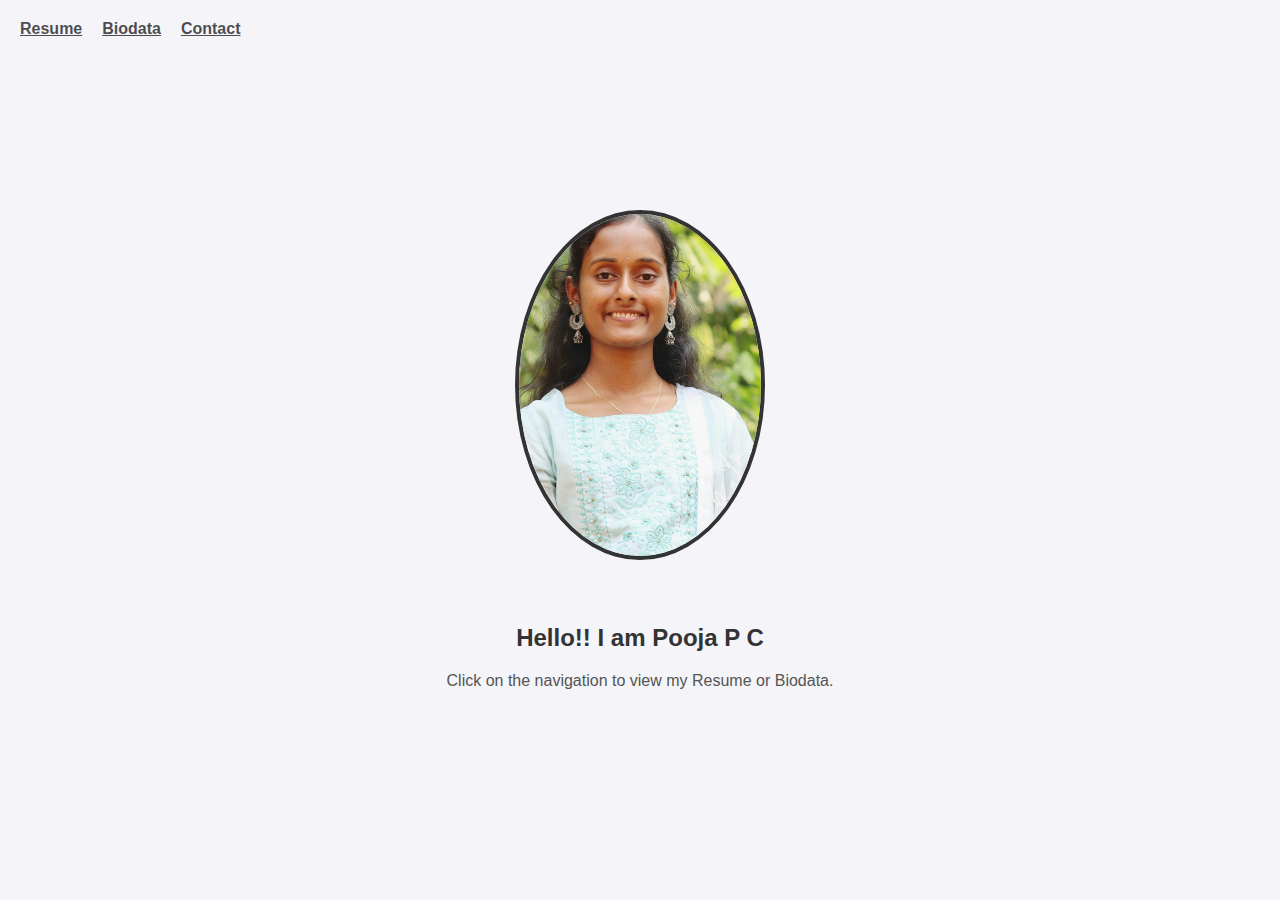
<file: index.html>
<!DOCTYPE html>
<html lang="en">
<head>
    <meta charset="UTF-8">
    <meta name="viewport" content="width=device-width, initial-scale=1.0">
    <title>Portfolio</title>
    <link rel="stylesheet" href="styles.css">
</head>
<body>

    <!-- Navigation bar -->
    <nav>
        <ul>
            <li><a href="resume.html">Resume</a></li>
            <li><a href="biodata.html">Biodata</a></li>
            <li><a href="contact.html">Contact</a></li>
        </ul>
    </nav>

    <!-- Profile Section -->
    <div class="profile-container">
        <div class="profile-img">
            <img src="images.jpeg" alt="Profile Picture" />
        </div>
    </div>

    <section>
        <h2>Hello!! I am Pooja P C</h2>
        <p>Click on the navigation to view my Resume or Biodata.</p>
    </section>

</body>
</html>
</file>
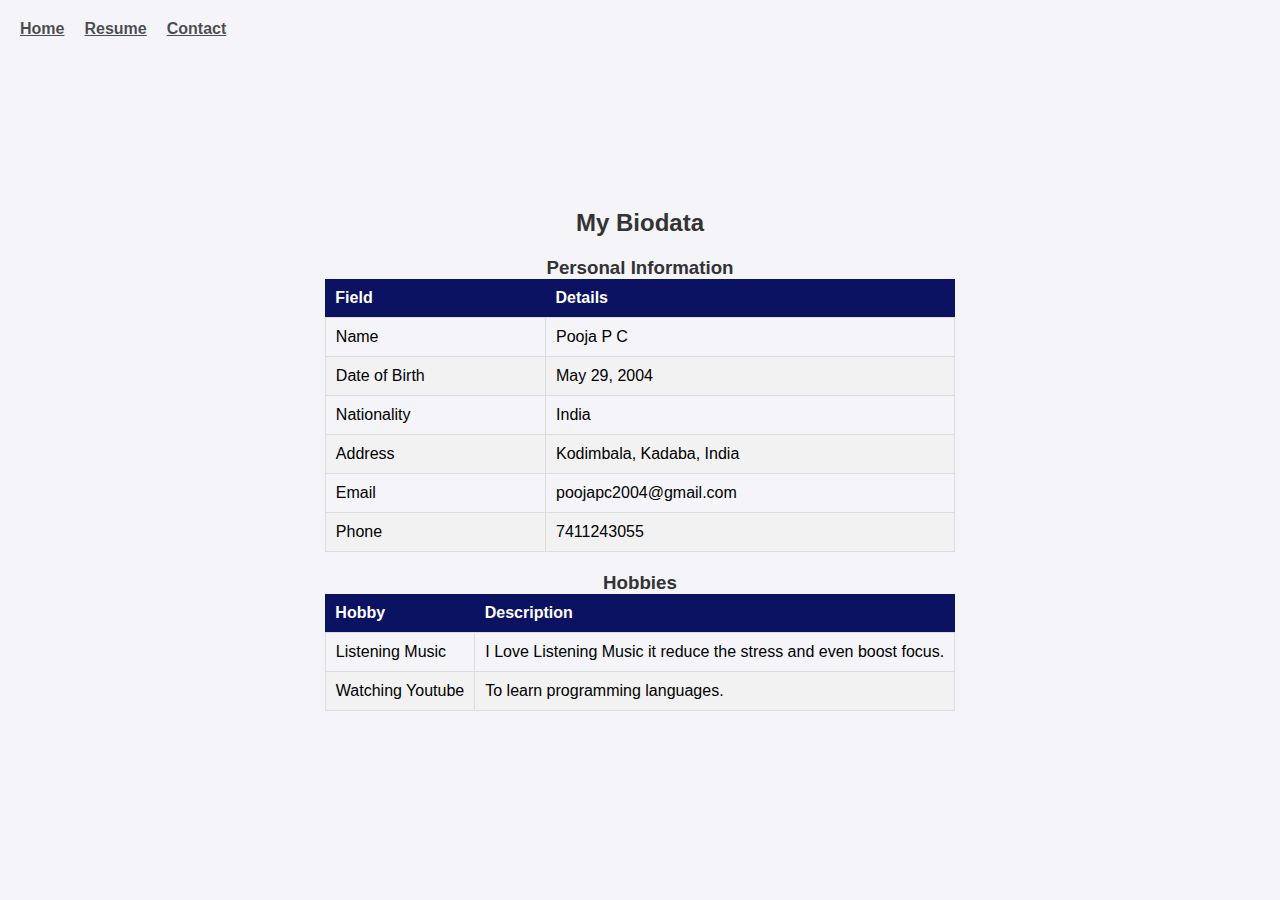
<file: biodata.html>
<!DOCTYPE html>
<html lang="en">
<head>
    <meta charset="UTF-8">
    <meta name="viewport" content="width=device-width, initial-scale=1.0">
    <title>Biodata</title>
    <link rel="stylesheet" href="styles.css">
</head>
<body>

    <!-- Navigation bar -->
    <nav>
        <ul>
            <li><a href="index.html">Home</a></li>
            <li><a href="resume.html">Resume</a></li>
            <li><a href="contact.html">Contact</a></li>
        </ul>
    </nav>

    <!-- Biodata Section -->
    <section>
        <h2>My Biodata</h2>

        <!-- Personal Information Table -->
        <h3>Personal Information</h3>
        <table>
            <thead>
                <tr>
                    <th>Field</th>
                    <th>Details</th>
                </tr>
            </thead>
            <tbody>
                <tr>
                    <td>Name</td>
                    <td>Pooja  P C</td>
                </tr>
                <tr>
                    <td>Date of Birth</td>
                    <td>May 29, 2004</td>
                </tr>
                <tr>
                    <td>Nationality</td>
                    <td>India</td>
                </tr>
                <tr>
                    <td>Address</td>
                    <td>Kodimbala, Kadaba, India</td>
                </tr>
                <tr>
                    <td>Email</td>
                    <td>poojapc2004@gmail.com</td>
                </tr>
                <tr>
                    <td>Phone</td>
                    <td>7411243055</td>
                </tr>
            </tbody>
        </table>

        <!-- Hobbies Table -->
        <h3>Hobbies</h3>
        <table>
            <thead>
                <tr>
                    <th>Hobby</th>
                    <th>Description</th>
                </tr>
            </thead>
            <tbody>
                <tr>
                    <td>Listening Music</td>
                    <td>I Love Listening Music it reduce the stress and even boost focus.</td>
                </tr>
                                <tr>
                    <td>Watching Youtube</td>
                    <td>To learn programming languages.</td>
                </tr>
            </tbody>
        </table>

        <!-- Contact Information Table -->
        

    </section>

</body>
</html>
</file>
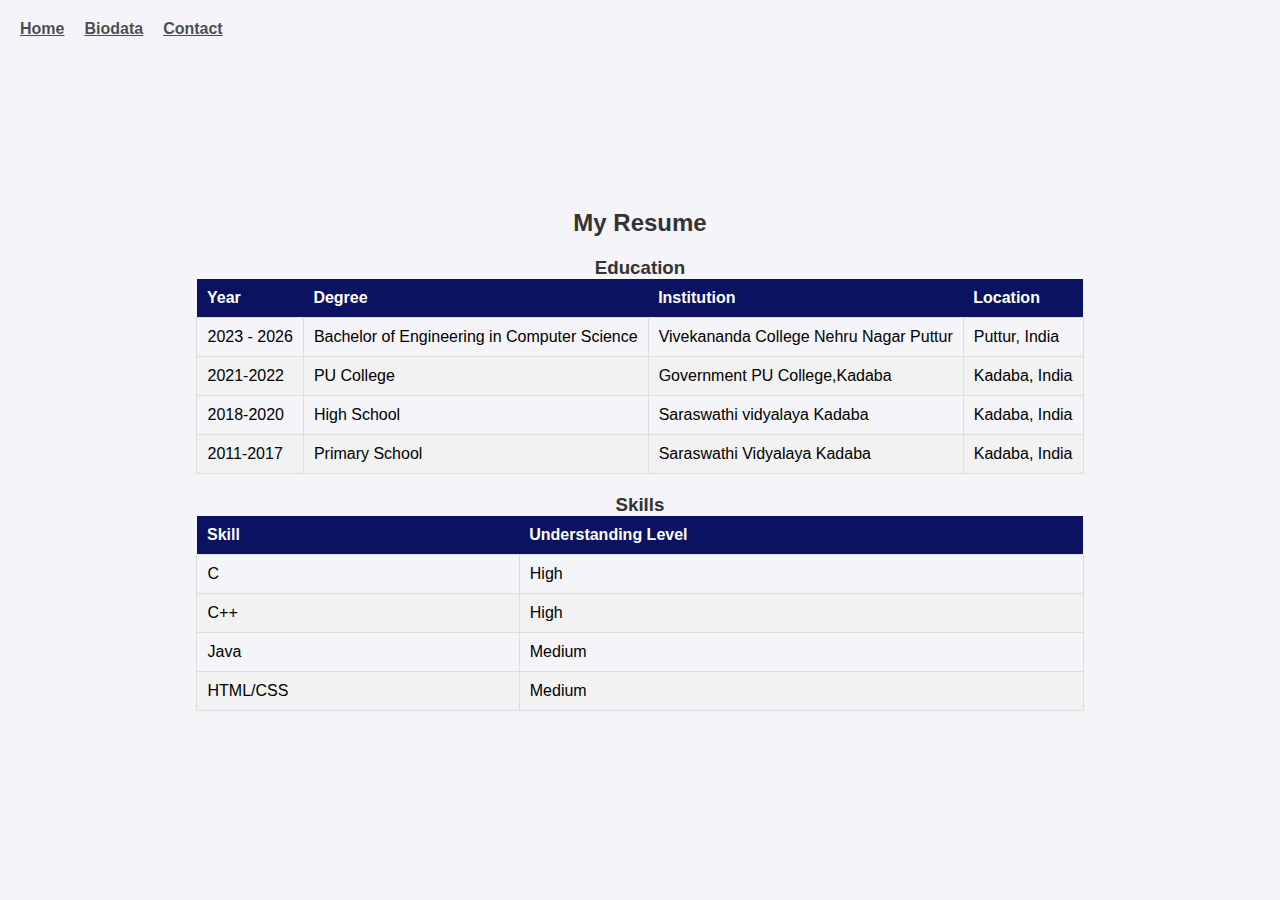
<file: resume.html>
<!DOCTYPE html>
<html lang="en">
<head>
    <meta charset="UTF-8">
    <meta name="viewport" content="width=device-width, initial-scale=1.0">
    <title>Resume</title>
    <link rel="stylesheet" href="styles.css">
</head>
<body>

    <!-- Navigation bar -->
    <nav>
        <ul>
            <li><a href="index.html">Home</a></li>
            <li><a href="biodata.html">Biodata</a></li>
            <li><a href="contact.html">Contact</a></li>
        </ul>
    </nav>

    <!-- Resume Section -->
    <section>
        <h2>My Resume</h2>

        <!-- Education Table -->
        <h3>Education</h3>
        <table>
            <thead>
                <tr>
                    <th>Year</th>
                    <th>Degree</th>
                    <th>Institution</th>
                    <th>Location</th>
                </tr>
            </thead>
            <tbody>
                <tr>
                    <td>2023 - 2026</td>
                    <td>Bachelor of Engineering in Computer Science</td>
                    <td>Vivekananda College Nehru Nagar Puttur</td>
                    <td>Puttur, India</td>
                </tr>
                <tr>
                    <td>2021-2022</td>
                    <td>PU College</td>
                    <td>Government PU College,Kadaba</td>
                    <td>Kadaba, India</td>
                </tr>
                <tr>
                    <td>2018-2020</td>
                    <td>High School</td>
                    <td>Saraswathi vidyalaya Kadaba</td>
                    <td>Kadaba, India</td>
                </tr>
                
                <tr>
                    <td>2011-2017</td>
                    <td>Primary School</td>
                    <td>Saraswathi Vidyalaya Kadaba</td>
                    <td>Kadaba, India</td>
                </tr>
            </tbody>
        </table>

       

        <!-- Skills Table -->
        <h3>Skills</h3>
        <table>
            <thead>
                <tr>
                    <th>Skill</th>
                    <th>Understanding Level</th>
                </tr>
            </thead>
            <tbody>
                <tr>
                    <td>C</td>
                    <td>High</td>
                </tr>
                <tr>
                    <td>C++</td>
                    <td>High</td>
                </tr>
                <tr>
                    <td>Java</td>
                    <td>Medium</td>
                </tr>
                <tr>
                    <td>HTML/CSS</td>
                    <td>Medium</td>
                </tr>
            </tbody>
        </table>
    </section>

</body>
</html>
</file>
<file: styles.css>
/* General reset and layout */
* {
    margin: 0;
    padding: 0;
    box-sizing: border-box;
}

body {
    font-family: Arial, sans-serif;
    height: 100vh; /* Full viewport height */
    display: flex;
    flex-direction: column; /* Vertical layout */
    align-items: center; /* Center content horizontally */
    justify-content: center; /* Center content vertically */
    background-color: #f4f4f9;
}

/* Navigation Bar */
nav {
    position: absolute;
    top: 20px; /* Positioned at the top */
    left: 20px; 
}

nav ul {
    list-style-type: none;
    display: flex;
}

nav ul li {
    margin-right: 20px;
}

nav  a {
    text-decoration: underline color(srgb #ff0000 green blue);
    color: #101316c0;
    font-weight: bold;
}
.profile-container {
    display: flex;
    flex-direction: column;
    align-items: center;
    margin-bottom: 20px;
}

/* Profile image styles */
.profile-img img {
    width: 250px; /* Set the width of the image */
    height: 350px; /* Set the height of the image */
    border-radius: 50%; /* Makes the image circular */
    object-fit: cover; /* Ensures the image covers the circular area */
    border: 4px solid #333; /* Optional: Add a border around the circle */
}

/* Section Styling */
section {
    text-align: center;
    margin-top: 20px;
}

h2 {
    font-size: 24px;
    color: #333;
    margin-bottom: 20px;
}
p {
    color: #555;
    font-size: 16px;
    margin-top:20px;
}

/* Table Styling */
table {
    width: 100%;
    border-collapse: collapse;
    margin-bottom: 20px;
    text-align: start;
}

th {
    background-color: #0b1261; /* Green background */
    color: white;
    padding: 10px;
    text-align: left;
}

/* Table cells */
td {
    padding: 10px;
    border: 1px solid #ddd;
}

tr:nth-child(even) {
    background-color: #f2f2f2;
}

h2, h3 {
    margin-top: 20px;
    color: #333;
}
</file>
